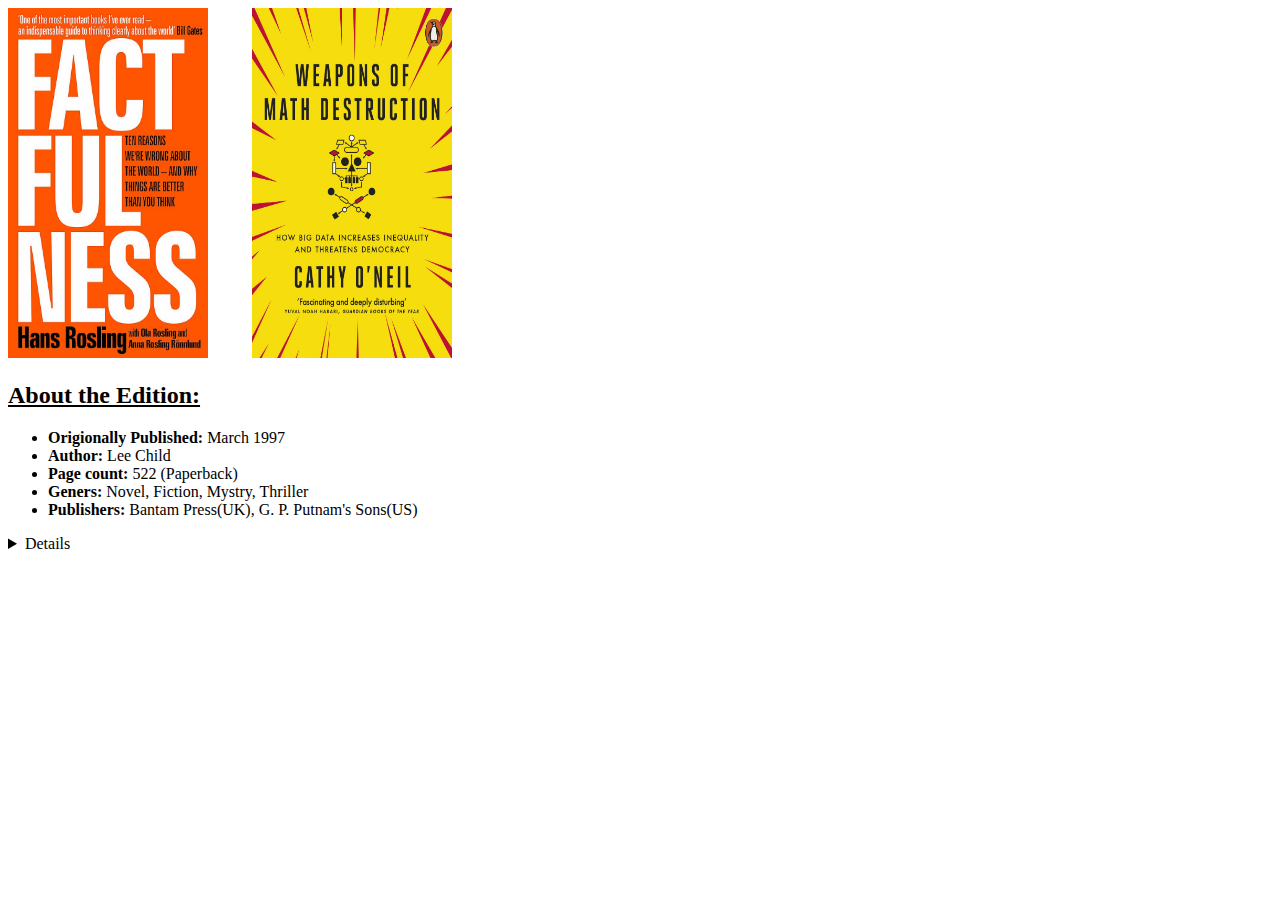
<file: Web-development-lab/Lab/Experiment 2/index.html>
<!-- Design a web site for book information, home page should contain books list, when particular book is
clicked, information of the books should display in the next page. -->

<!DOCTYPE html>
<html lang="en">
<head>
    <meta charset="UTF-8">
    <meta http-equiv="X-UA-Compatible" content="IE=edge">
    <meta name="viewport" content="width=device-width, initial-scale=1.0">
    <title>Experiment 2</title>
</head>
<body>
    <div>
       <img class="book1" width="200" height="350"src="./book1.jpeg" alt="">
       <img class="book2" src="./book2.jpeg" width="200" height="350" hspace="40" alt="">
    </div>   

    <div>
        <h2><u>About the Edition:</u></h2>
    </div>
    <ul>
        <li> <strong>Origionally Published:</strong> <span>March 1997</span></li>
        <li> <strong>Author:</strong> <span>Lee Child</span></li>
        <li> <strong>Page count:</strong> <span>522 (Paperback)</span></li>
        <li> <strong>Geners:</strong> <span>Novel, Fiction, Mystry, Thriller</span></li>
        <li> <strong>Publishers:</strong> <span>Bantam Press(UK), G. P. Putnam's Sons(US)</span></li>
        
    </ul>
    <details>
        <h4>Description(Summary):</h4>
        <p>Killing Floor is the debut novel by Lee Child, first published in 1997 by putnam. The book won the Anthony Award and Barry Award for the best first novel. It also is the first book to feature the character Jack Reacher <br>
        It is written in the first person. The novel has three prequeles: the Enemy, Night school, The Affair.</p>
    </details>
    
</body>
</html>
</file>
